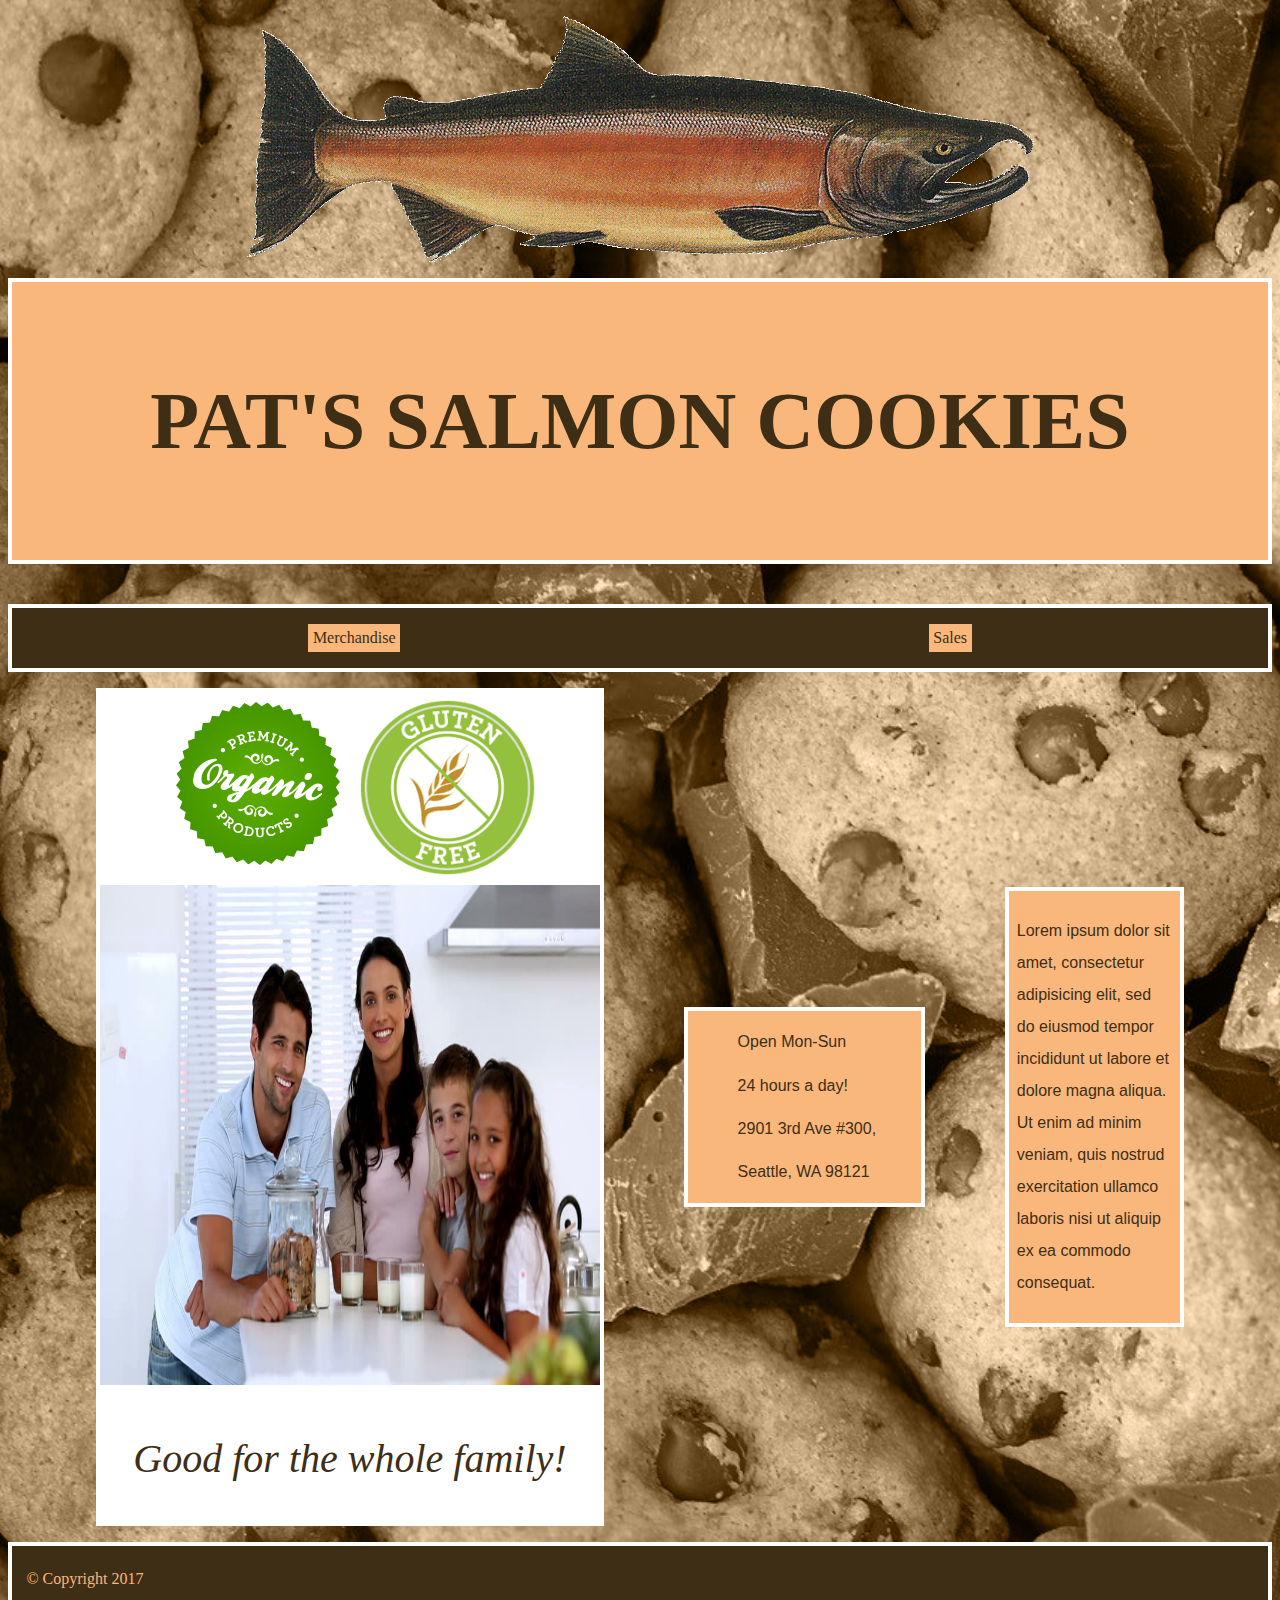
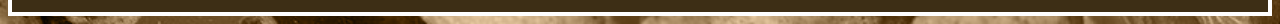
<file: index.html>
<!DOCTYPE html>
<html>
<head>
  <title>Pat's Salmon Cookies</title>
  <link rel="stylesheet" href="style.css">
</head>
<body>
  <div class="salmon-logo">
    <img src="assets/salmon.png" alt="Salmon logo">
    <!-- <img src="assets/salmon.png" alt="Salmon logo">
    <img src="assets/salmon.png" alt="Salmon logo"> -->
  </div>
  <div class="header">
    <h1>PAT'S SALMON COOKIES</h1>
  </div>
  <div class="nav">
      <a class="merch-button" href="merchandise.html">Merchandise</a>
      <a class="sales-button" href="sales.html">Sales</a>
  </div>
  <div class="content">
    <div class="col1">
      <p>Lorem ipsum dolor sit amet, consectetur adipisicing elit, sed do eiusmod tempor incididunt ut labore et dolore magna aliqua. Ut enim ad minim veniam, quis nostrud exercitation ullamco laboris nisi ut aliquip ex ea commodo consequat. </p>
    </div>
    <div class="col2">
      <ul>
        <li>Open Mon-Sun</li>
        <li>24 hours a day!</li>
        <li>2901 3rd Ave #300, Seattle, WA 98121</li>
      </ul>
    </div>
    <!-- <div class="col3">
      <img src="assets/i-badge.png" alt="100% organic!">
    </div> -->
    <div class="col4">
      <img src="assets/i-badge.png" alt="100% organic!">
      <img src="assets/glutenfree.png" width="35%" height="35%" alt="gluten-free!">
      <img src="assets/family.jpg" width="500em" height="500em">
      <p>Good for the whole family!</p>
    </div>
  </div>
  <div class="footer">
    <p>&copy; Copyright 2017</p>
  </div>
  <script src="app.js"></script>
</body>
</html>
</file>
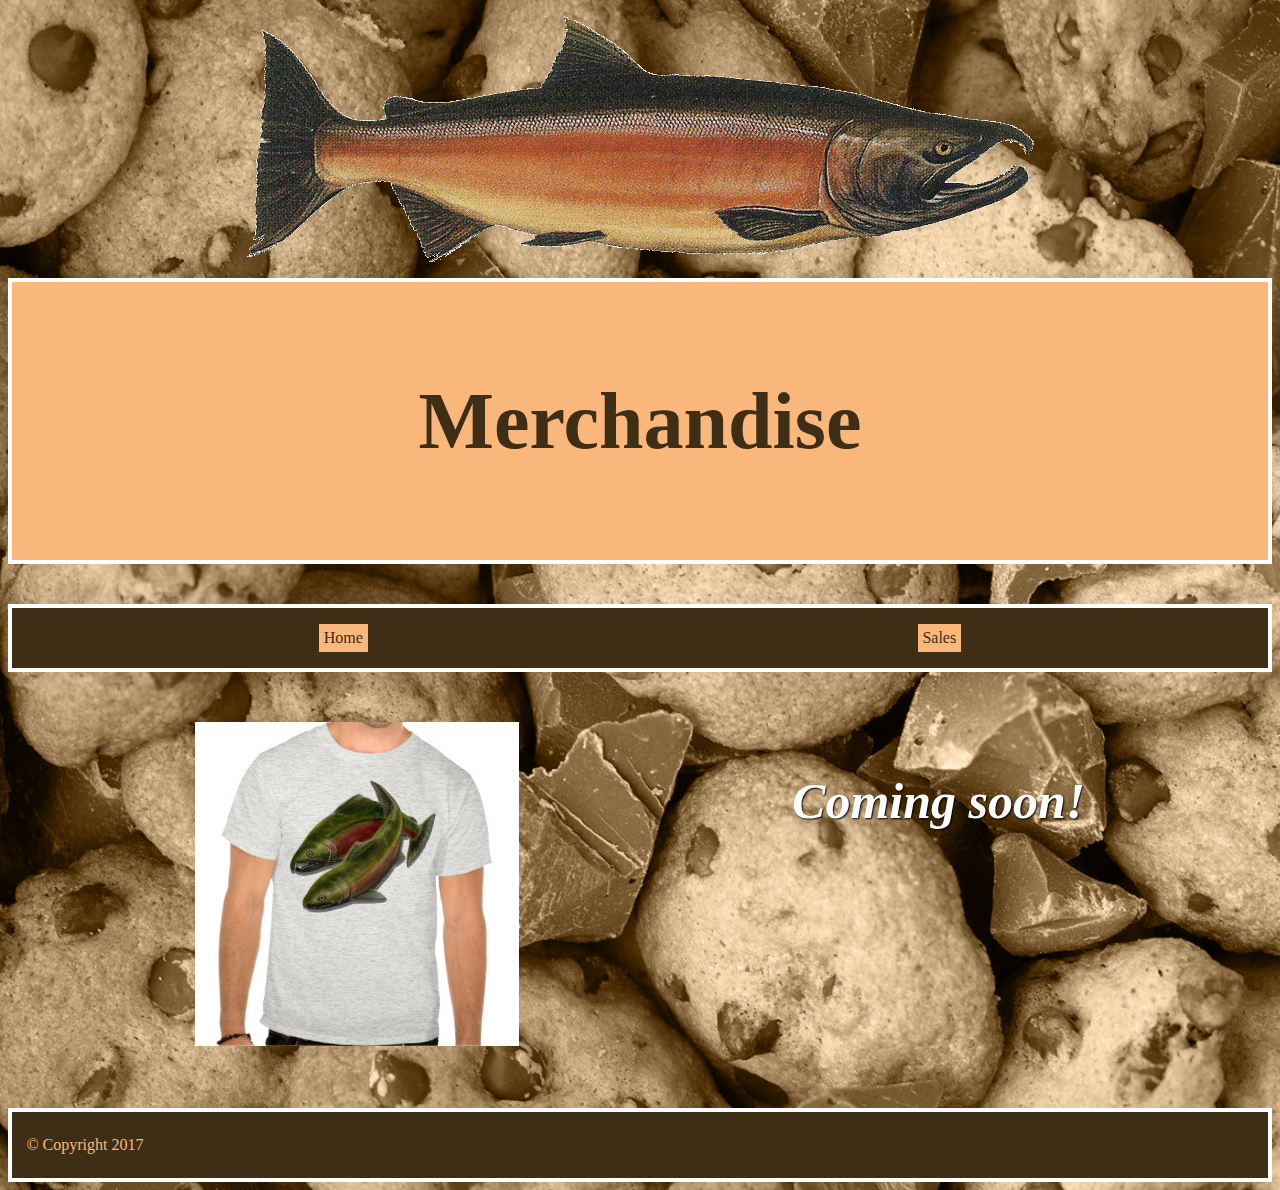
<file: merchandise.html>
<!DOCTYPE html>
<html>
<head>
  <title>Pat's Merchandise</title>
  <link rel="stylesheet" href="style.css">
</head>
<body>
  <div class="salmon-logo">
    <img src="assets/salmon.png" alt="Salmon logo">
  </div>
  <div class="header">
    <h1>Merchandise</h1>
  </div>
  <div class="nav">
    <a class="home-button" href="index.html">Home</a>
    <a class="sales-button" href="sales.html">Sales</a>
  </div>
  <div class="tshirt">
    <div class="tshirtbox">
      <img src="assets/shirt.jpg">
    </div>
    <div class="textbox">
    <p>Coming soon!</p>
    </div>
  </div>
</body>
<div class="footer">
  <p>&copy; Copyright 2017</p>
</div>
<script src="app.js"></script>
</body>
</html>
</file>
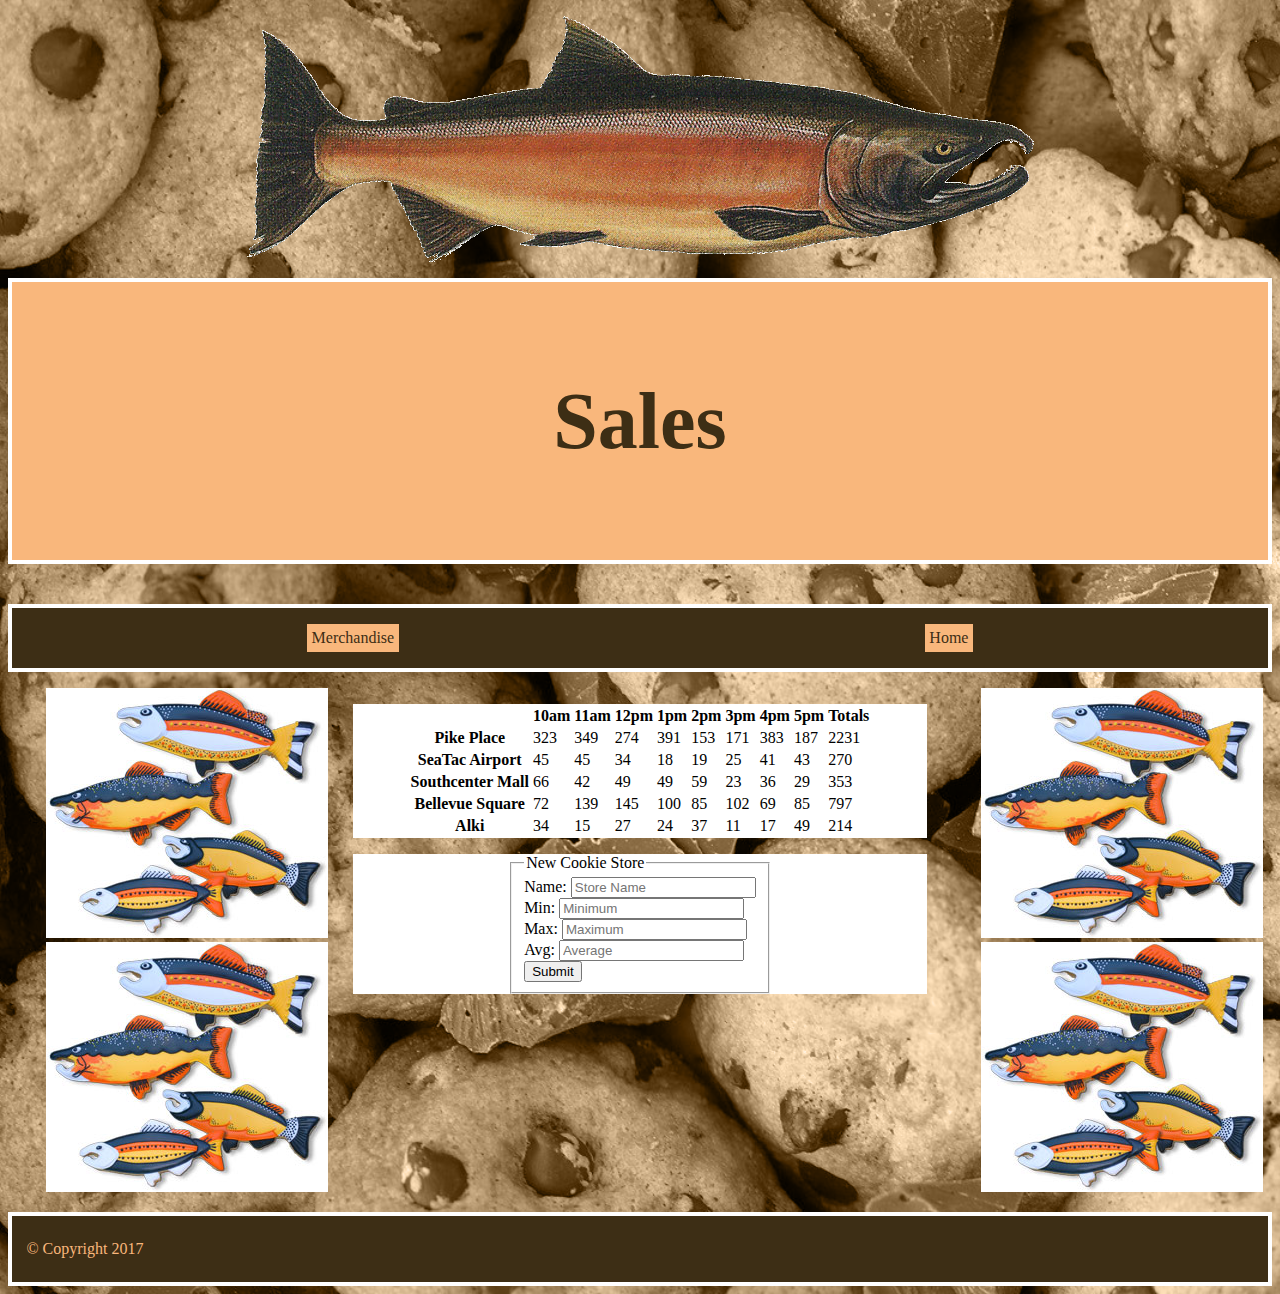
<file: sales.html>
<!DOCTYPE html>
<html>
<head>
  <title>Pat's Salmon Cookies Sales</title>
  <link rel="stylesheet" href="style.css">
</head>
<body>
  <div class="salmon-logo">
    <img src="assets/salmon.png" alt="Salmon logo">
  </div>

  <div class="header">
    <h1>Sales</h1>
  </div>
  <div class="nav">
      <a class= "merch-button" href="merchandise.html">Merchandise</a>
      <a class="home-button" href="index.html">Home</a>
  </div>
  <div class="sales-col1">
    <img src="assets/fishies.jpg" alt="fishies">
    <img src="assets/fishies.jpg" alt="fishies">
  </div>
  <div class="sales-col2">
    <section id="store_data">
    </section>
    <section class="new-data">
      <form id='add-store' action=" " method="get">
        <fieldset>
          <legend>New Cookie Store</legend>
          <div>
            <label for="store">Name:</label>
            <input id='store' type="text" name="store" placeholder="Store Name">
          </div>
          <div>
            <label for="min">Min:</label>
            <input id='min' type="number" name="min" placeholder="Minimum">
          </div>
          <div>
            <label for="max">Max:</label>
            <input id='max' type="number" name="max" placeholder="Maximum">
          </div>
          <div>
            <label for="avg">Avg:</label>
            <input id='avg' type="number" name="avg" placeholder="Average">
          </div>
          <button id='submit' type="submit">Submit</button>
        </fieldset>
      </form>
    </section>
  </div>
  <div class="sales-col3">
    <img src="assets/fishies.jpg" alt="fishies">
    <img src="assets/fishies.jpg" alt="fishies">
  </div>
  <div class="footer">
    <p>&copy; Copyright 2017</p>
  </div>
  <script src="app.js"></script>
</body>
</html>
</file>
<file: style.css>
body {
  background-image: url(assets/cookiebg.jpg);
  /*background-repeat: no-repeat;*/
  background-size: cover;
  background-color: tan;
  background-blend-mode: luminosity;
}

ul {
  list-style: none;
  line-height: 2.7em;
  margin: .6em;
}

a:link {
  color: #3d2e15;
  text-decoration: none;
}

a:visited {
  color: #3d2e15;
  text-decoration: none;
}
.salmon-logo {
  display: flex;
  justify-content: center;
  margin: 1em;
}

/*header style!*/
.header {
  background-color: #f9b77c;
  padding: 1em 2em;
  margin-bottom: 1em;
  display: flex;
  justify-content: center;
  font-family: Garamond;
  color: #3d2e15;
  font-size: 40px;
  border: solid white 4px;
}

.nav  {
  background-color: #3d2e15;
  padding: 1em 2em;
  margin-bottom: 1em;
  display: flex;
  justify-content: space-around;
  border: solid white 4px;
}

.merch-button,.sales-button,.home-button {
  padding: .3em;
  background-color: #f9b77c;
}

/*end header style*/

/*styling main grid*/


.content {
  display: flex;
  justify-content: space-around;
  flex-direction: row-reverse;
  align-items: center;;
  margin: .5em;
}

.col1,.col2 {
  border: solid white 4px;
}

.col1 {
  width: 20%;
  height: 40%;
  padding: .5em;
  line-height: 2em;
  background-color: #f9b77c;
  color: #3d2e15;
  font-family: helvetica;
  margin-left: 4em;
  margin-right: 5em;
}

.col2 {
  width: 30%;
  background-color: #f9b77c;
  color: #3d2e15;
  font-family: helvetica;
  margin-right: 1em;
}

/*.col3 {
  width: 30%;
  margin-right: 3em;
  margin-left: 5em;
}*/

.col4 {
  width: 48%;
  text-align: center;
  color: #3d2e15;
  background-color: white;
  font-style: italic;
  font-size: 40px;
  margin-left: 2em;
  margin-right: 2em;
  border: solid white 4px;
}

.footer
{
  clear: both;
  padding: .5em .9em;
  color: #f9b77c;
  background-color: #3d2e15;
  margin-top: 1em;
  border: solid white 4px;
}

/*style for sales.html*/

#store_data {
  display: flex;
  justify-content: center;
  margin: 1em;
  background-color: white;
}


.new-data {
  display: flex;
  justify-content: center;
  margin: 1em;
  background-color: white;
}

.sales-col1,.sales-col2,.sales-col3 {
	float: left;
	margin-bottom: 1em;
	margin-left: 3%;
}

.sales-col1 {
  width: 20%;
 }
.sales-col2 {
  width: 48%;
 }
.sales-col3 {
  width: 20%;
 }

/*style for merchandise page*/

.tshirt {
  display: flex;
  justify-content: space-around;
  margin: 1em;
  font-style: italic;
  font-weight: bold;
  color: white;
  font-size: 50px;
  text-shadow: 1px 1px 2px black;
}
</file>
